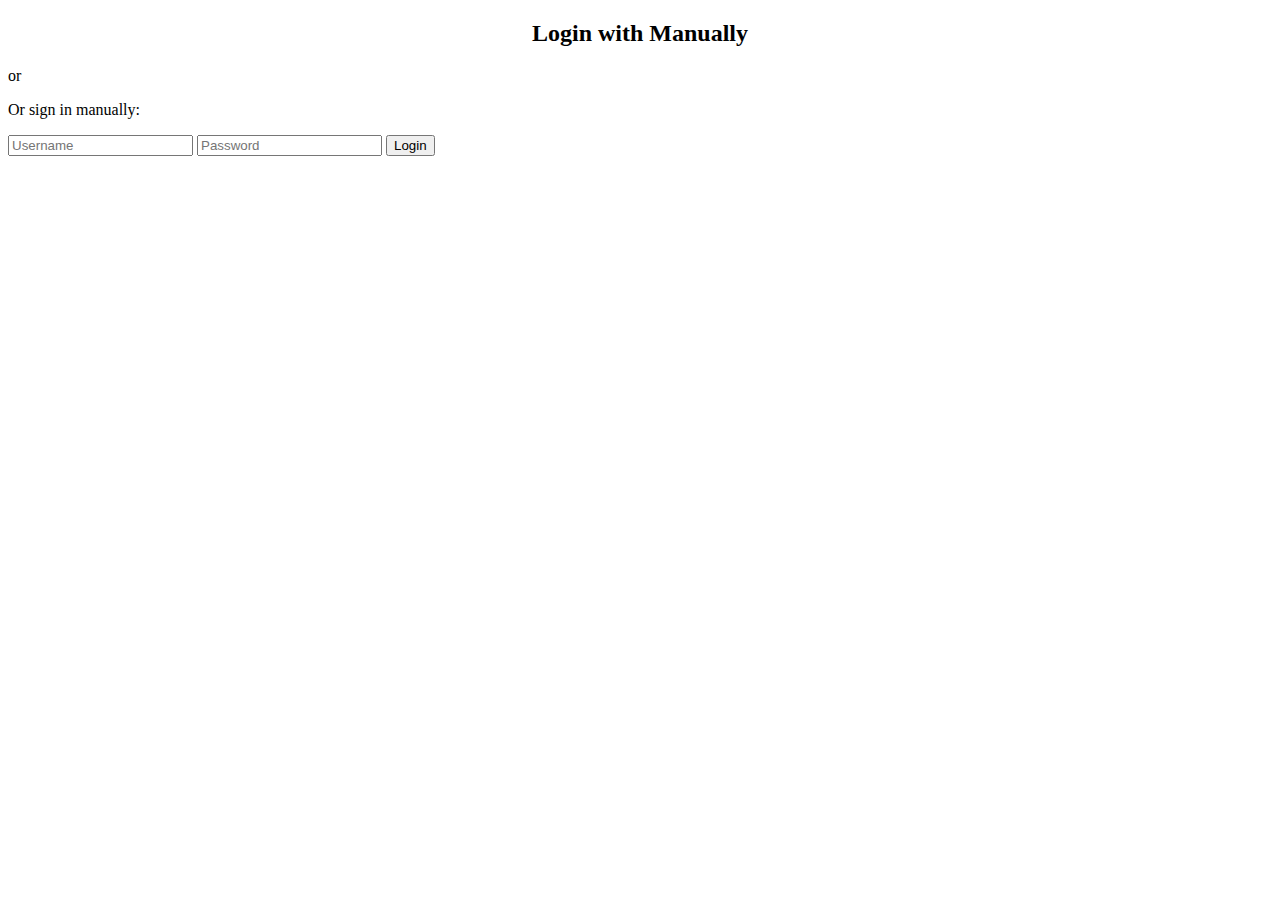
<file: form.html>
<!DOCTYPE html>
<html lang="en">
<head>
    <meta charset="UTF-8">
    <meta http-equiv="X-UA-Compatible" content="IE=edge">
    <meta name="viewport" content="width=device-width, initial-scale=1.0">
    <title>Document</title>
</head>
<body>
    <div class="container">
        <form action="/action_page.php">
          <div class="row">
            <h2 style="text-align:center">Login with Manually</h2>
            <div class="vl">
              <span class="vl-innertext">or</span>
            </div>
      
            
      
            <div class="col">
              <div class="hide-md-lg">
                <p>Or sign in manually:</p>
              </div>
      
              <input type="text" name="username" placeholder="Username" required>
              <input type="password" name="password" placeholder="Password" required>
              <input type="submit" value="Login">
            </div>
      
          </div>
        </form>
      </div>
      
      <div class="bottom-container">
        <div class="row">
          <div class="col">
            <a href="#" style="color:white" class="btn">Sign up</a>
          </div>
          <div class="col">
            <a href="#" style="color:white" class="btn">Forgot password?</a>
          </div>
        </div>
      </div>
</body>
</html>
</file>
